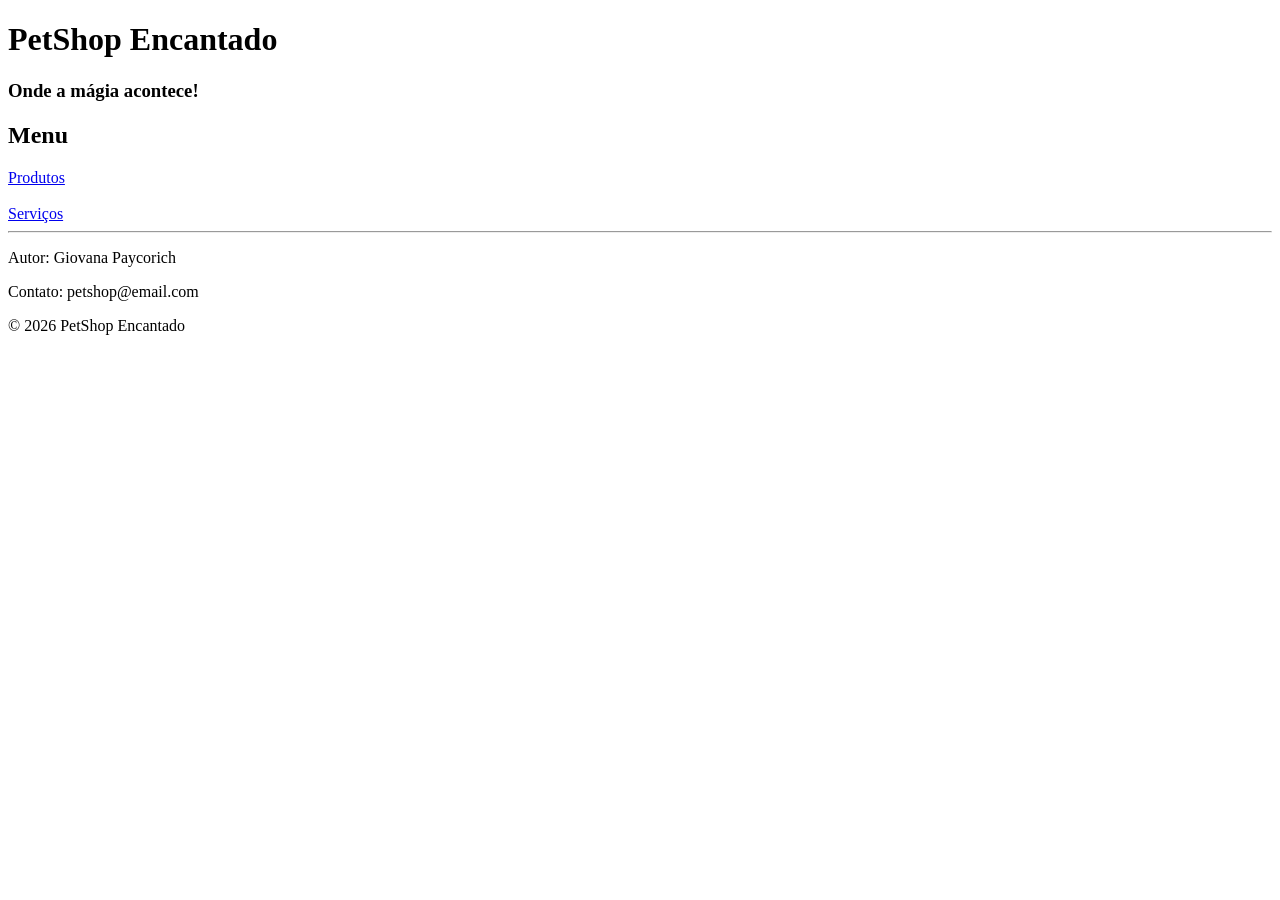
<file: 1petshop.html>
<!DOCTYPE html>
<html>
<head>

<header>


    <title> PetShop Encantado </title>
  
</head>
<body>
    <h1>PetShop Encantado</h1>
    <h3>Onde a mágia acontece!</h3>

    <h2>Menu</h2>

    <a href="produtos.html">Produtos</a><br><br>
    <a href="servicos.html">Serviços</a>

</header>

<footer>

<hr>

<p>Autor: Giovana Paycorich</p>

<p>Contato: petshop@email.com</p>

<p>© 2026 PetShop Encantado</p>

</footer>

</body>
<html>
</file>
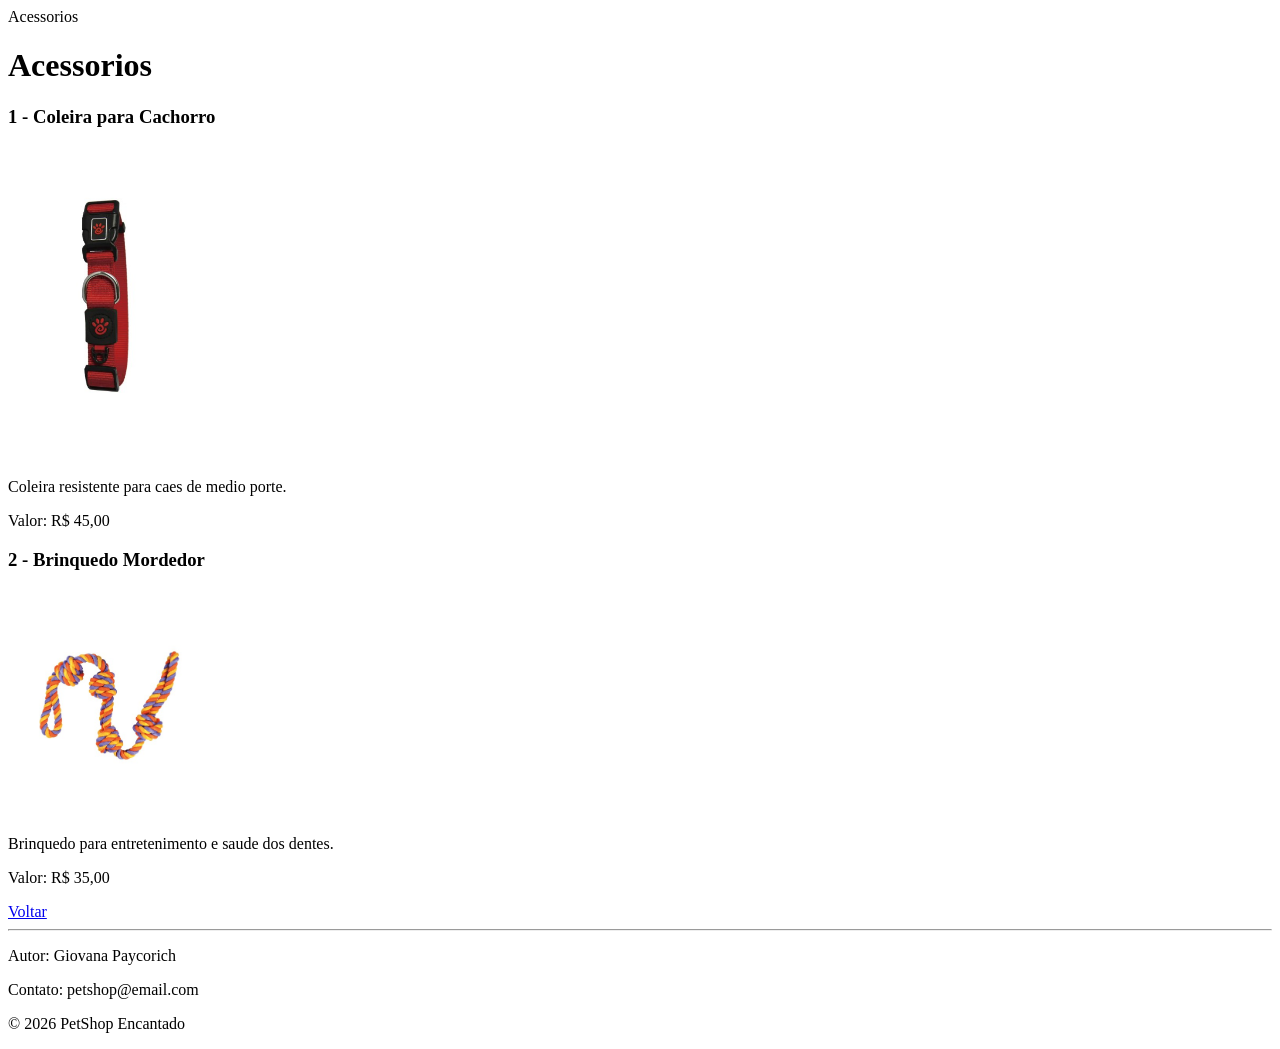
<file: Acessorios.html>
Acessorios
<!DOCTYPE html>
<html>
<head>
<title>Acessórios</title>
</head>

<header>
<body>
<h1>Acessorios</h1>
<h3>1 - Coleira para Cachorro</h3>
    <img src="imagens/coleira.jpg" width="200">

    <p>Coleira resistente para caes de medio porte.</p>
    <p>Valor: R$ 45,00</p>

<h3>2 - Brinquedo Mordedor </h3>
    <img src="imagens/mordedor.jpg" width="200">
    
    <p>Brinquedo para entretenimento e saude dos dentes.</p>
    <p>Valor: R$ 35,00 </p> 

<a href="produtos.html">Voltar</a>

</header>

<footer>

<hr>

<p>Autor: Giovana Paycorich</p>

<p>Contato: petshop@email.com</p>

<p>© 2026 PetShop Encantado</p>

</footer>

</body>
</html>
</file>
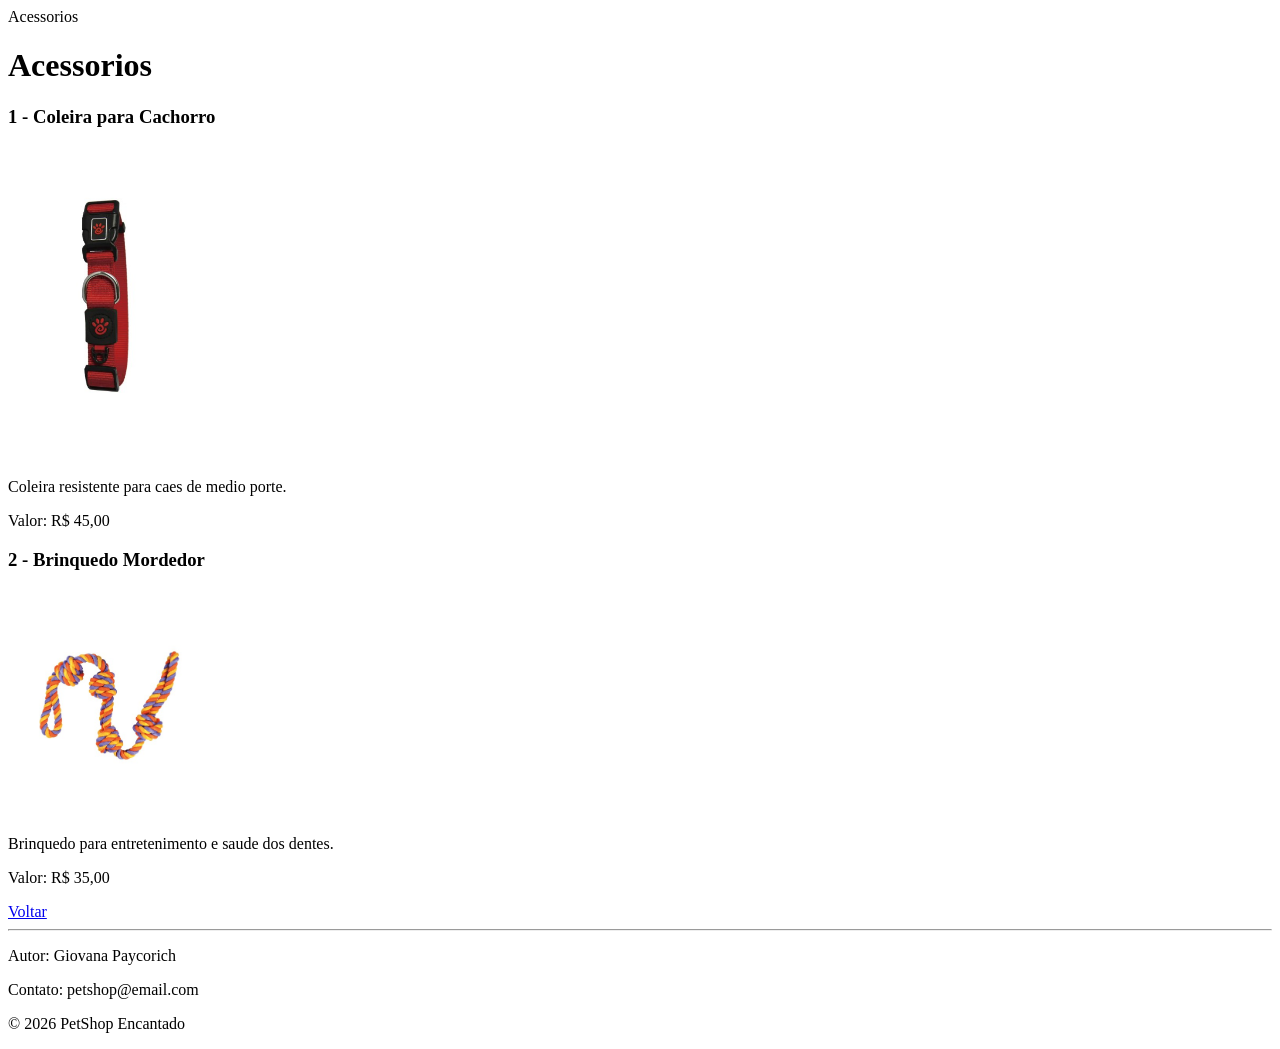
<file: acessorios.html>
Acessorios
<!DOCTYPE html>
<html>
<head>
<title>Acessórios</title>
</head>

<header>
<body>
<h1>Acessorios</h1>
<h3>1 - Coleira para Cachorro</h3>
    <img src="imagens/coleira.jpg" width="200">

    <p>Coleira resistente para caes de medio porte.</p>
    <p>Valor: R$ 45,00</p>

<h3>2 - Brinquedo Mordedor </h3>
    <img src="imagens/mordedor.jpg" width="200">
    
    <p>Brinquedo para entretenimento e saude dos dentes.</p>
    <p>Valor: R$ 35,00 </p> 

<a href="produtos.html">Voltar</a>

</header>

<footer>

<hr>

<p>Autor: Giovana Paycorich</p>

<p>Contato: petshop@email.com</p>

<p>© 2026 PetShop Encantado</p>

</footer>

</body>
</html>
</file>
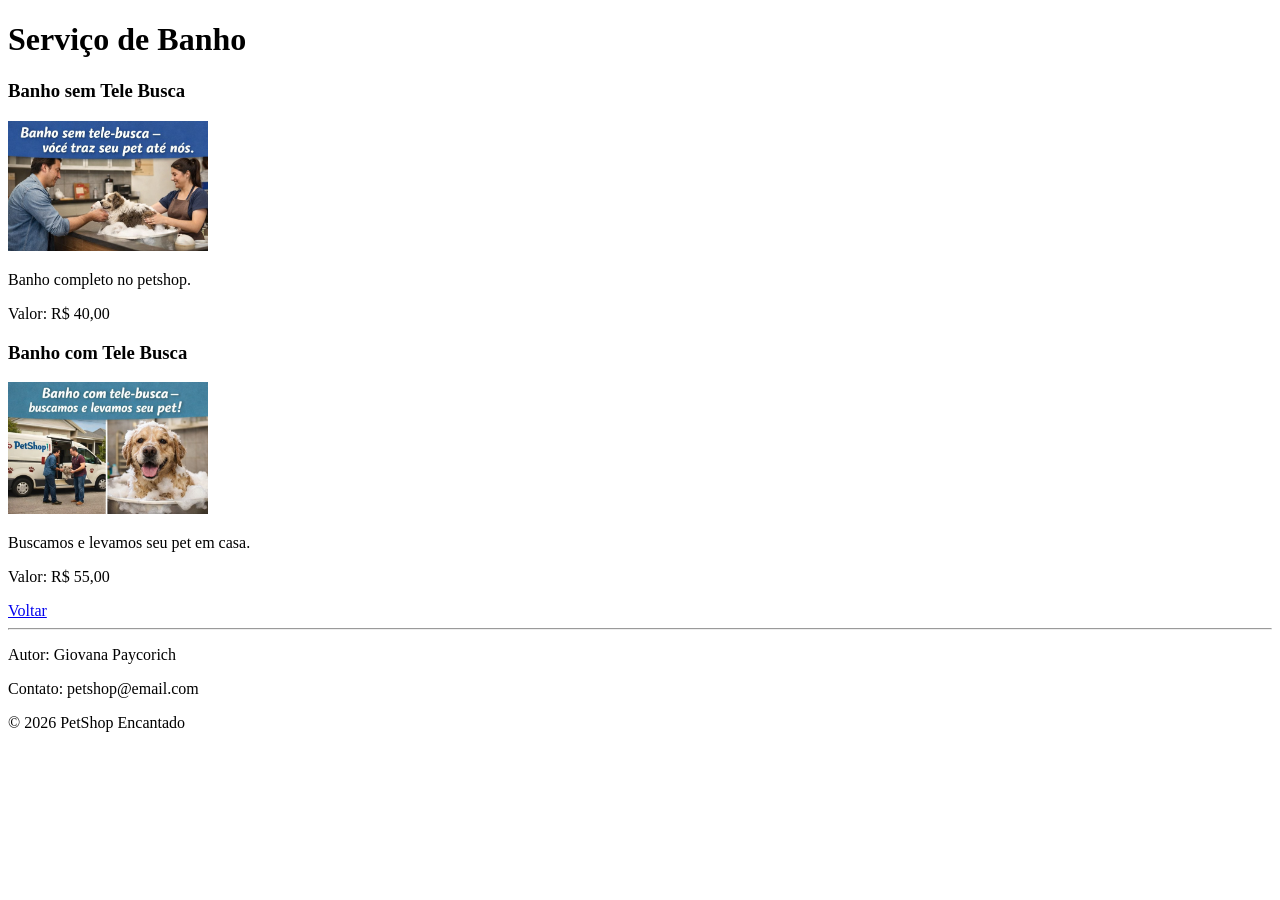
<file: banho.html>
<!DOCTYPE html>
<html>
<head>
<title>Banho</title>
</head>

<header>

<body>

<h1>Serviço de Banho</h1>

<h3>Banho sem Tele Busca</h3>

<img src="imagens/banho1.jpg" width="200">

<p>Banho completo no petshop.</p>
<p>Valor: R$ 40,00</p>


<h3>Banho com Tele Busca</h3>

<img src="imagens/banho2.jpg" width="200">

<p>Buscamos e levamos seu pet em casa.</p>
<p>Valor: R$ 55,00</p>

<a href="servicos.html">Voltar</a>

</header>

<footer>

<hr>

<p>Autor: Giovana Paycorich</p>

<p>Contato: petshop@email.com</p>

<p>© 2026 PetShop Encantado</p>


</footer>

</body>
</html>
</file>
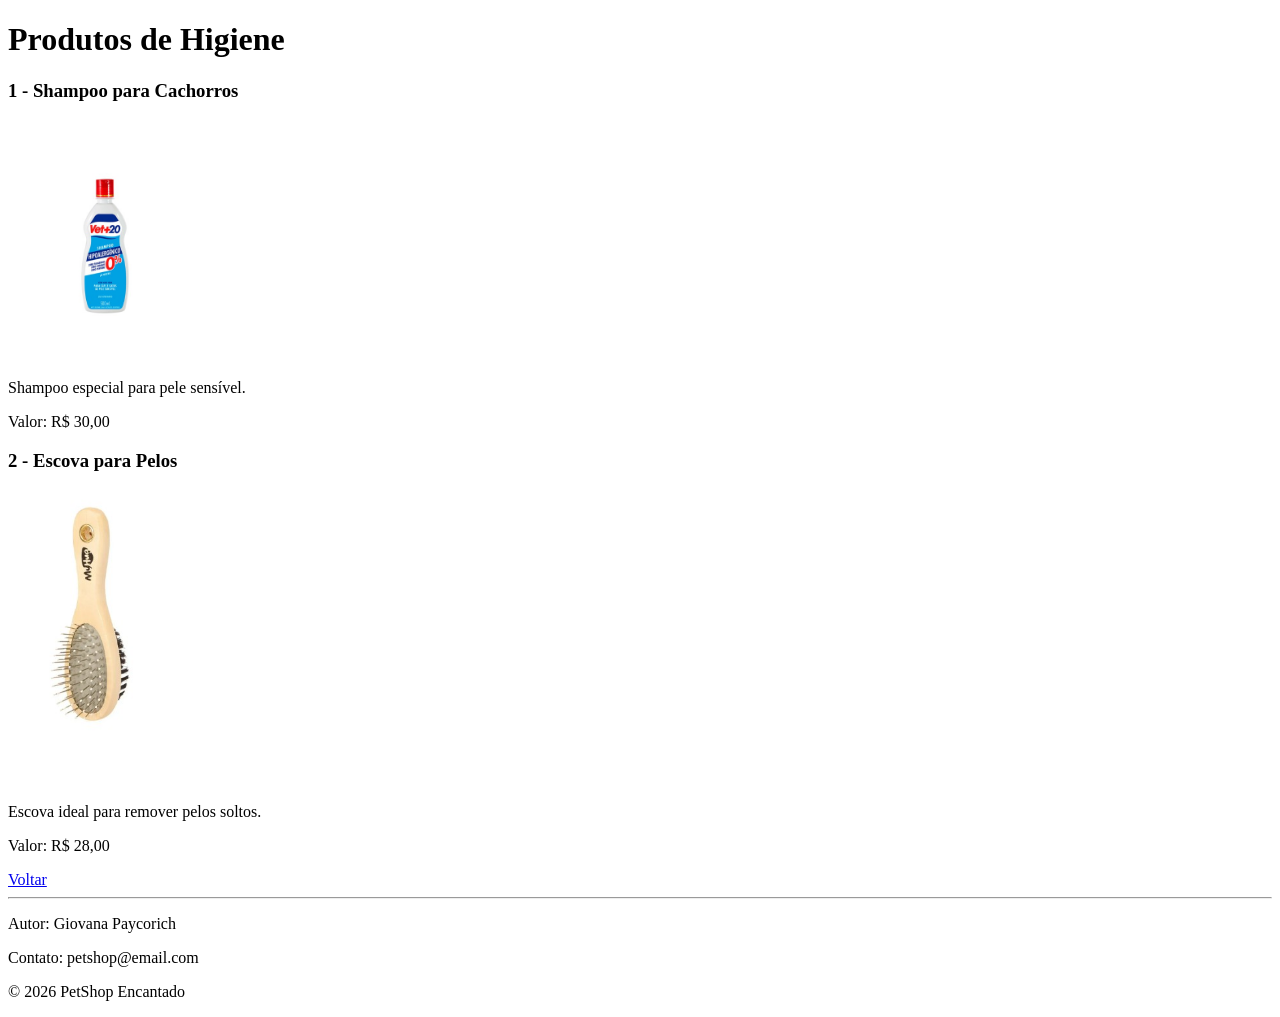
<file: higienelimpeza.html>
<!DOCTYPE html>
<html>
<head>
<title>Higiene</title>
</head>

<header>

<body>

<h1>Produtos de Higiene</h1>

<h3>1 - Shampoo para Cachorros</h3>

<img src="imagens/shampoo.jpg" width="200">

<p>Shampoo especial para pele sensível.</p>
<p>Valor: R$ 30,00</p>


<h3>2 - Escova para Pelos</h3>

<img src="imagens/escova.jpg" width="200">

<p>Escova ideal para remover pelos soltos.</p>
<p>Valor: R$ 28,00</p>

<a href="produtos.html">Voltar</a>

</header>

<footer>

<hr>

<p>Autor: Giovana Paycorich</p>

<p>Contato: petshop@email.com</p>

<p>© 2026 PetShop Encantado</p>

</footer>

</body>
</html>
</file>
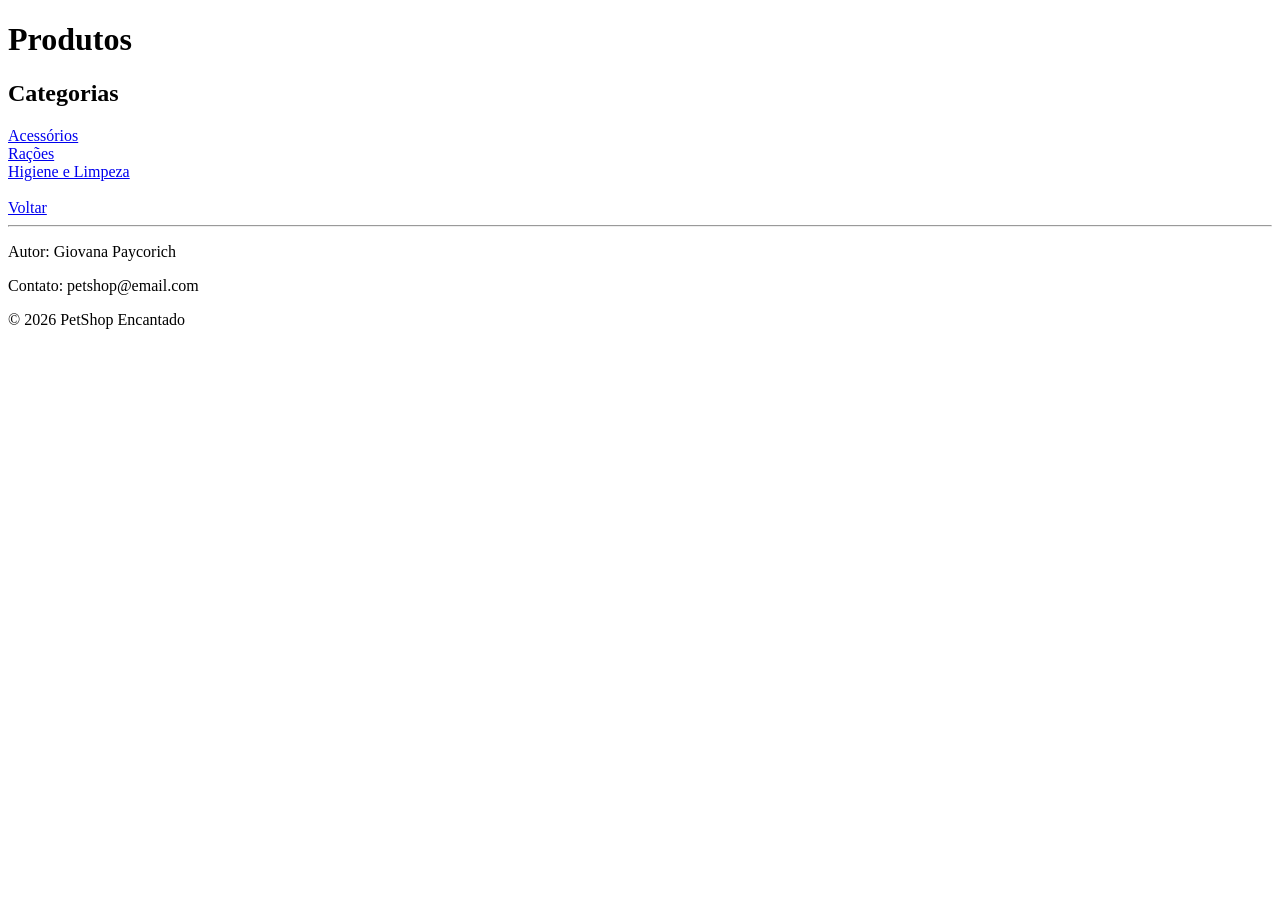
<file: Produtos.html>
<!DOCTYPE html>
<html>
<head>
<title>Produtos</title>
</head>
<header>
<body>
<h1>Produtos</h1>

<h2>Categorias</h2>

<a href="acessorios.html">Acessórios</a><br>
<a href="racoes.html">Rações</a><br>
<a href="higienelimpeza.html">Higiene e Limpeza</a><br><br>

<a href="index.html">Voltar</a>
</header>

<footer>

<hr>

<p>Autor: Giovana Paycorich</p>

<p>Contato: petshop@email.com</p>

<p>© 2026 PetShop Encantado</p>

</footer>

</body>
</html>
</file>
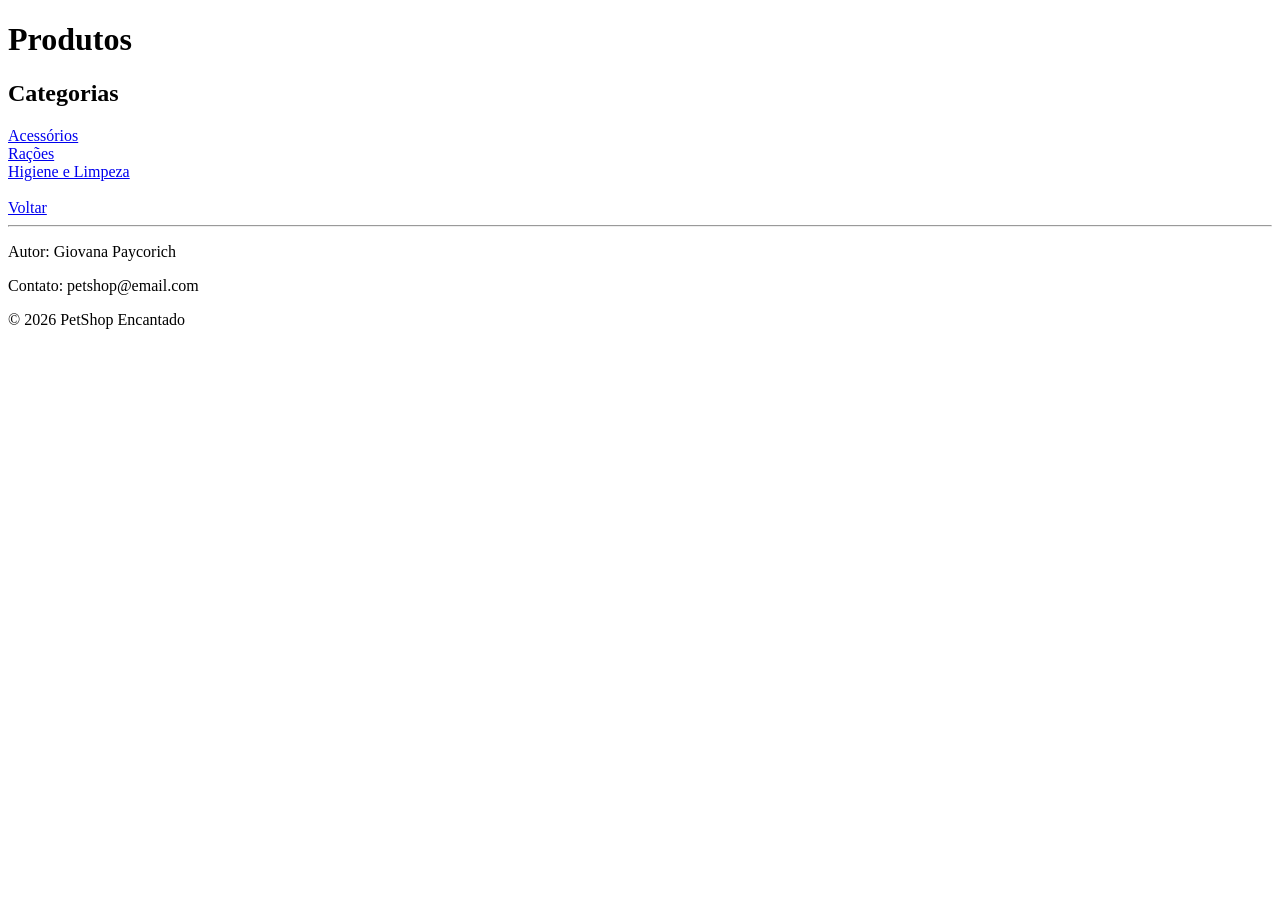
<file: produtos.html>
<!DOCTYPE html>
<html>
<head>
<title>Produtos</title>
</head>
<header>
<body>
<h1>Produtos</h1>

<h2>Categorias</h2>

<a href="acessorios.html">Acessórios</a><br>
<a href="racoes.html">Rações</a><br>
<a href="higienelimpeza.html">Higiene e Limpeza</a><br><br>

<a href="index.html">Voltar</a>
</header>

<footer>

<hr>

<p>Autor: Giovana Paycorich</p>

<p>Contato: petshop@email.com</p>

<p>© 2026 PetShop Encantado</p>

</footer>

</body>
</html>
</file>
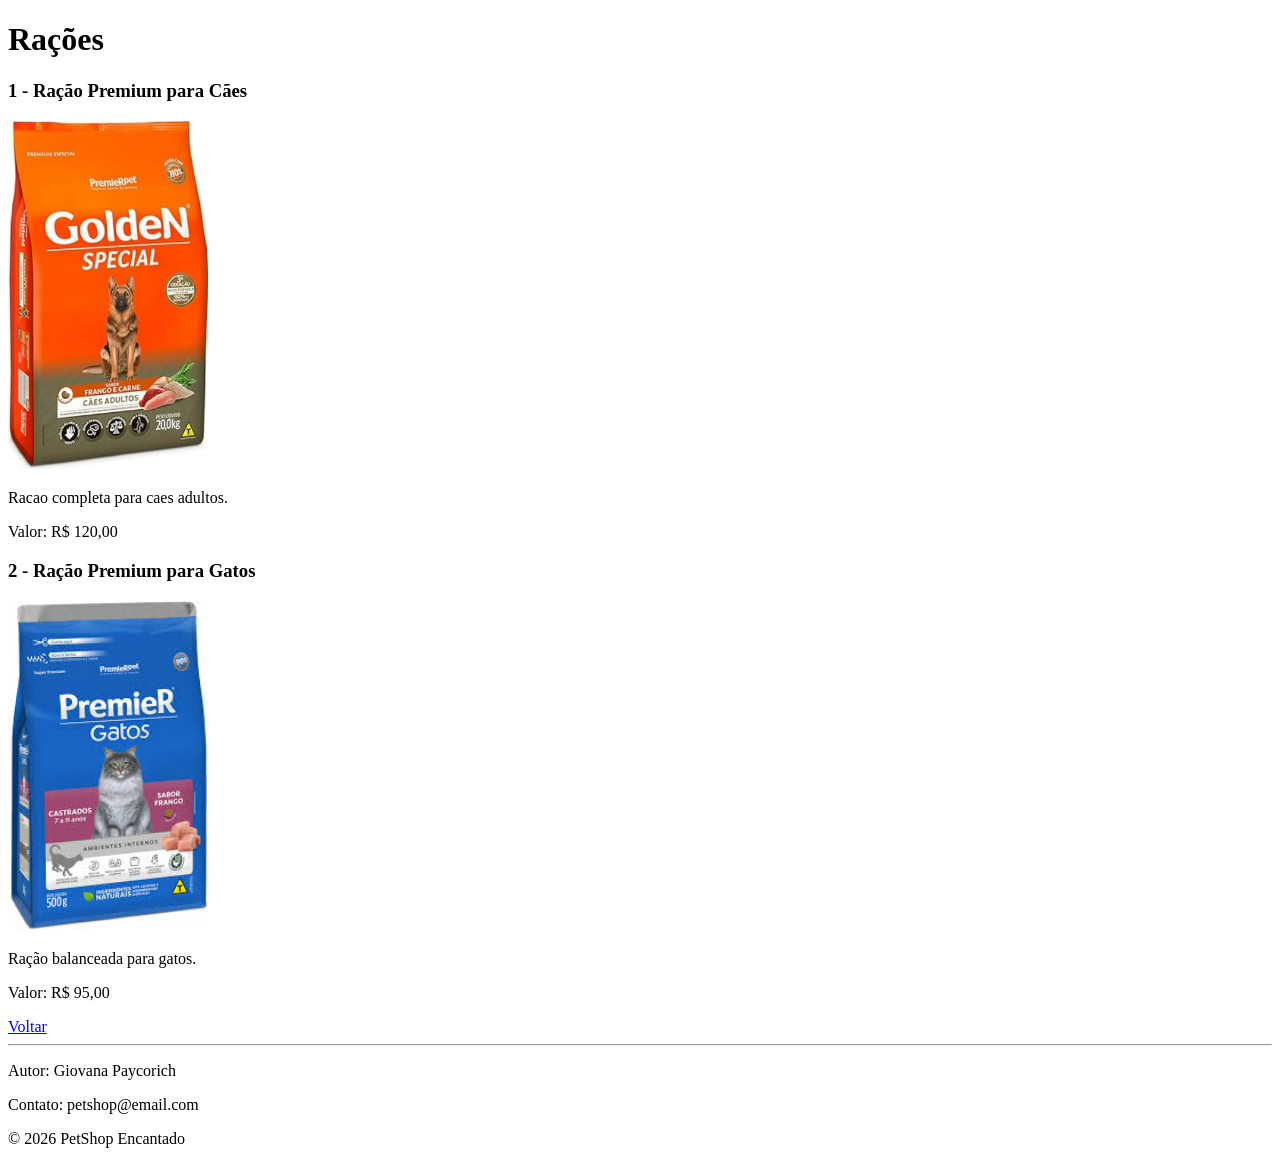
<file: racoes.html>
<!DOCTYPE html>
<html>
<head>
    <title>Rações</title>
</head>

<header>

<body>
<h1>Rações</h1>

<h3>1 - Ração Premium para Cães</h3>
    <img src="imagens/racao1.jpg" width="200">
    <p>Racao completa para caes adultos.</p>
    <p>Valor: R$ 120,00</p>

<h3>2 - Ração Premium para Gatos</h3>
    <img src="imagens/racao2.jpeg" width="200">
    <p>Ração balanceada para gatos.</p>
    <p>Valor: R$ 95,00</p>

<a href="produtos.html">Voltar</a>

</header>

<footer>

<hr>

<p>Autor: Giovana Paycorich</p>

<p>Contato: petshop@email.com</p>

<p>© 2026 PetShop Encantado</p>

</footer>

</body>
</html>
</file>
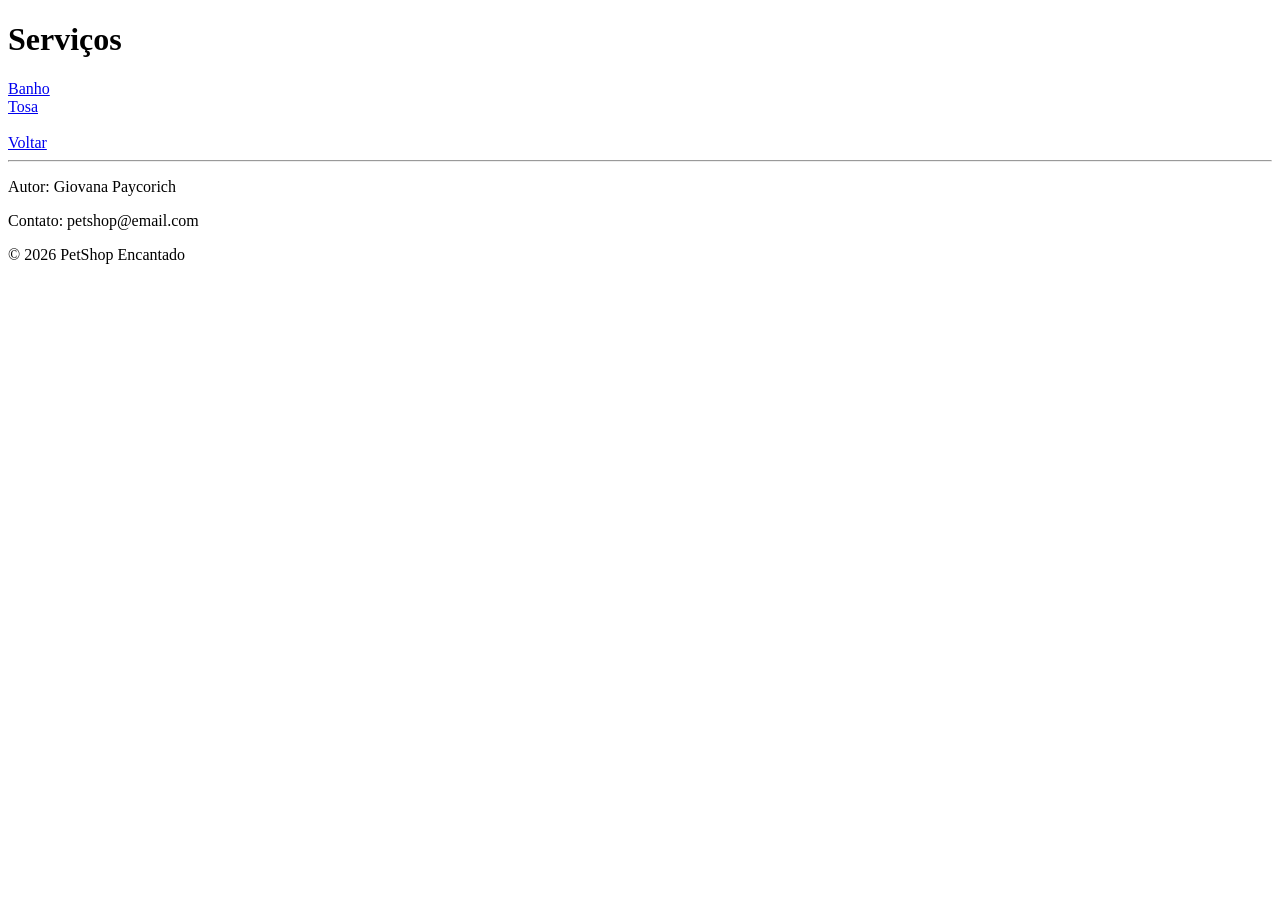
<file: servicos.html>
<!DOCTYPE html>
<html>
<head>
<title>Serviços</title>
</head>

<header> 

<body>

<h1>Serviços</h1>

<a href="banho.html">Banho</a><br>
<a href="tosa.html">Tosa</a><br><br>

<a href="index.html">Voltar</a>

</header>

<footer>

<hr>

<p>Autor: Giovana Paycorich</p>

<p>Contato: petshop@email.com</p>

<p>© 2026 PetShop Encantado</p>

</footer>

</body>
</html>
</file>
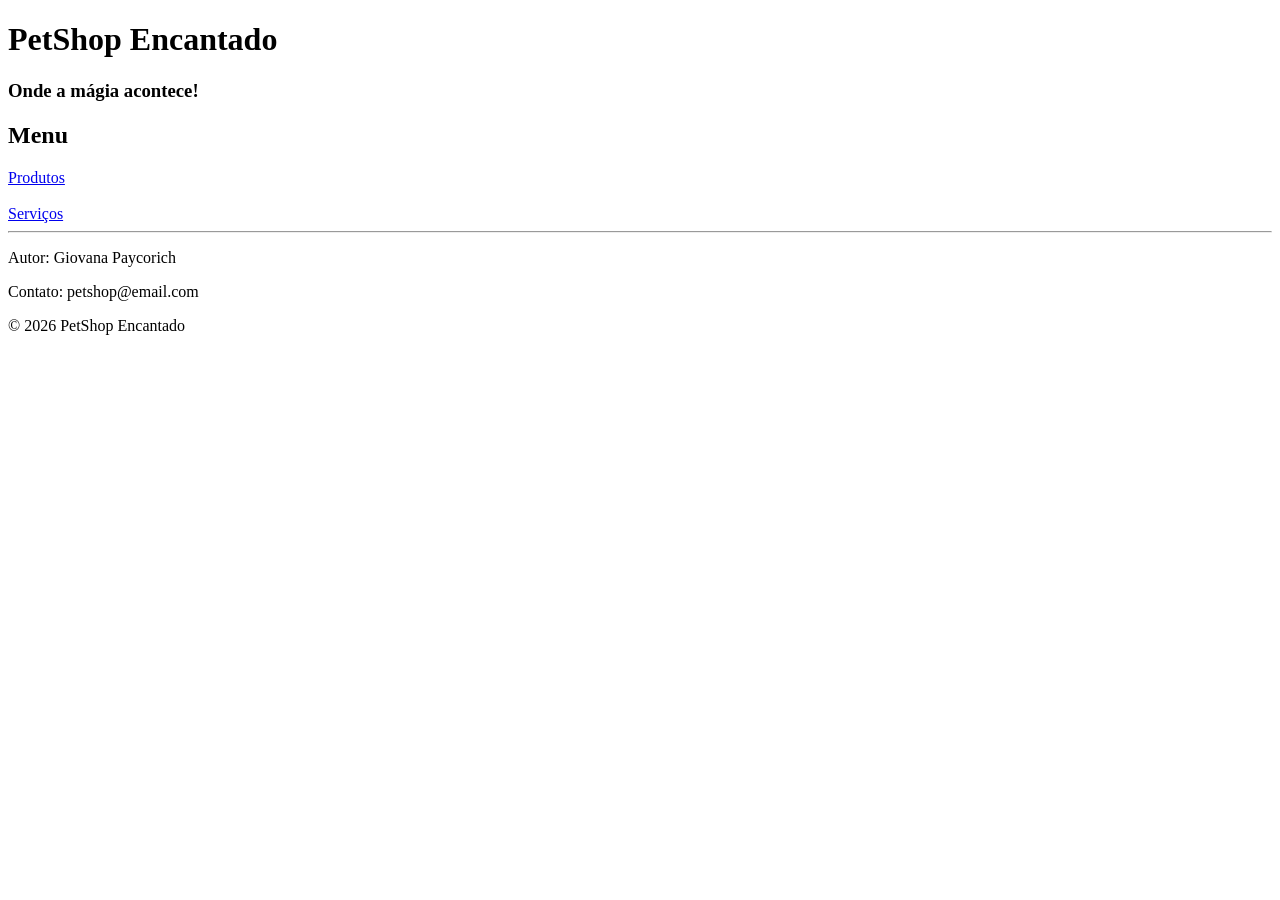
<file: sitepetshop.html>
<!DOCTYPE html>
<html>
<head>

<header>


    <title> PetShop Encantado </title>
  
</head>
<body>
    <h1>PetShop Encantado</h1>
    <h3>Onde a mágia acontece!</h3>

    <h2>Menu</h2>

    <a href="produtos.html">Produtos</a><br><br>
    <a href="servicos.html">Serviços</a>

</header>

<footer>

<hr>

<p>Autor: Giovana Paycorich</p>

<p>Contato: petshop@email.com</p>

<p>© 2026 PetShop Encantado</p>

</footer>

</body>
<html>
</file>
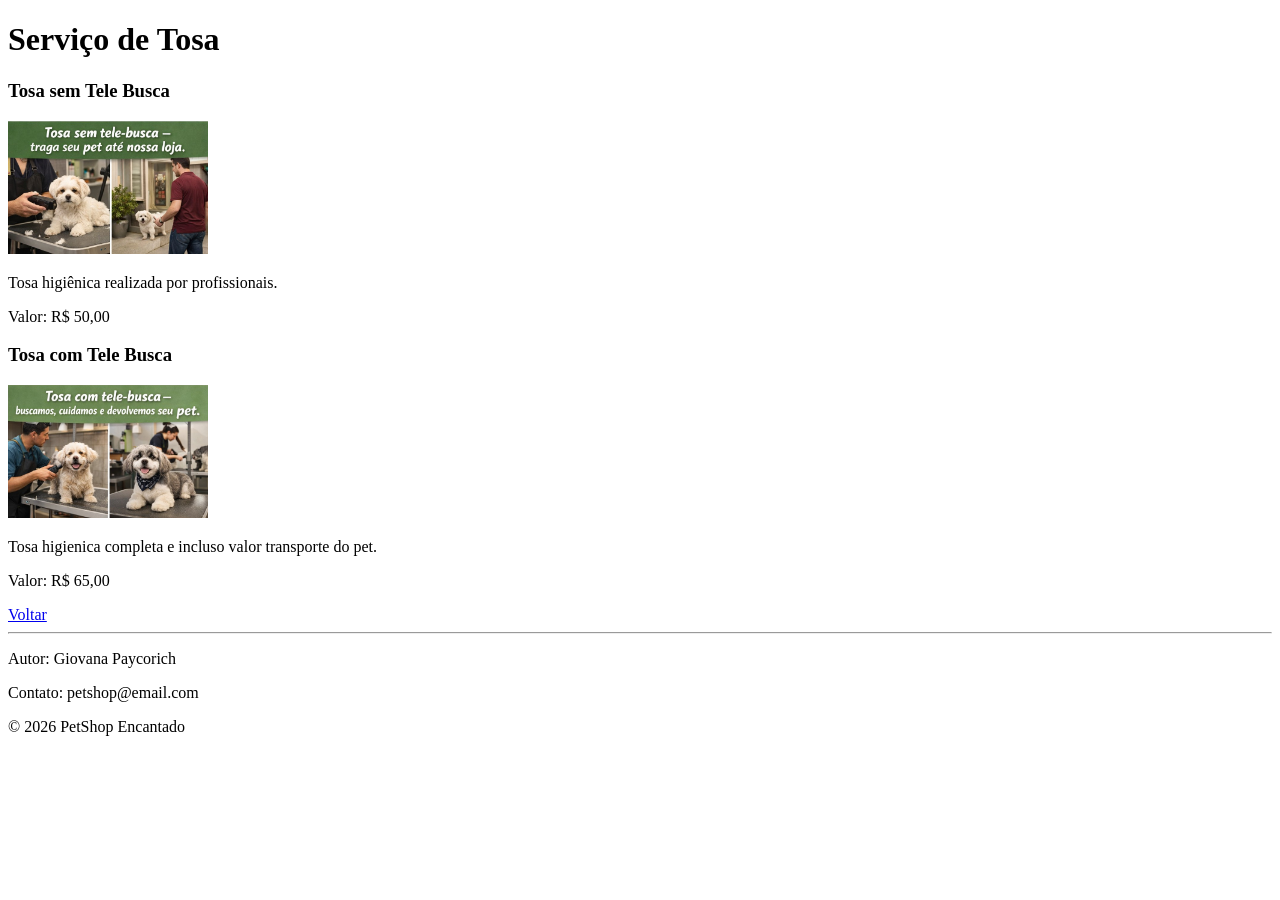
<file: tosa.html>
<!DOCTYPE html>
<html>
<head>
<title>Tosa</title>
</head>

<header>

<body>

<h1>Serviço de Tosa</h1>

<h3>Tosa sem Tele Busca</h3>

<img src="imagens/tosa1.jpg" width="200">

<p>Tosa higiênica realizada por profissionais.</p>
<p>Valor: R$ 50,00</p>


<h3>Tosa com Tele Busca</h3>

<img src="imagens/tosa2.jpg" width="200">

<p>Tosa higienica completa e incluso valor transporte do pet.</p>
<p>Valor: R$ 65,00</p>

<a href="servicos.html">Voltar</a>

</header>

<footer>

<hr>

<p>Autor: Giovana Paycorich</p>

<p>Contato: petshop@email.com</p>

<p>© 2026 PetShop Encantado</p>

</footer>
</body>
</html>
</file>
